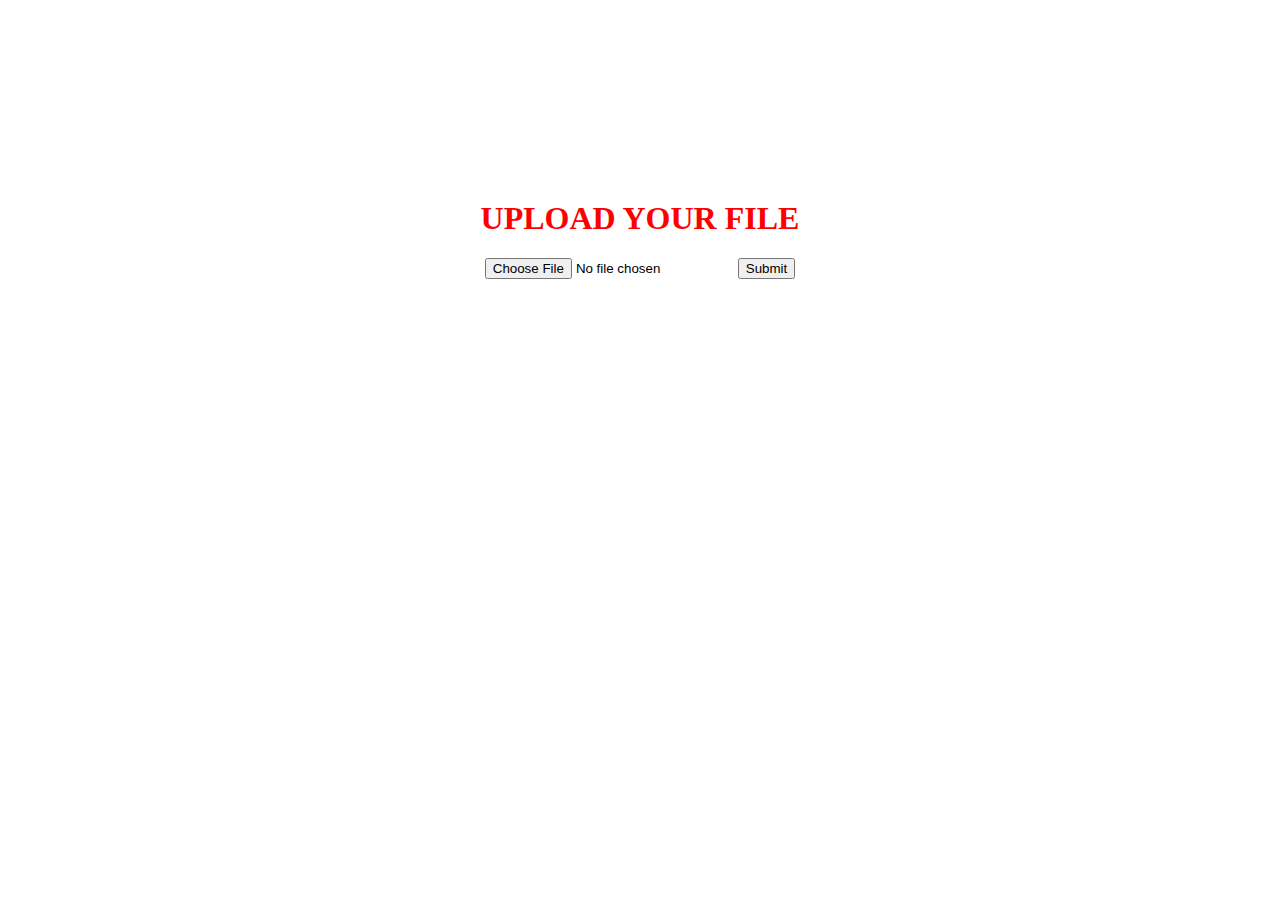
<file: Project1/templates/index.html>
<!DOCTYPE html>
<!--[if lt IE 7]>      <html class="no-js lt-ie9 lt-ie8 lt-ie7"> <![endif]-->
<!--[if IE 7]>         <html class="no-js lt-ie9 lt-ie8"> <![endif]-->
<!--[if IE 8]>         <html class="no-js lt-ie9"> <![endif]-->
<!--[if gt IE 8]>      <html class="no-js"> <!--<![endif]-->
<html>
  <head>
    <meta charset="utf-8">
    <meta http-equiv="X-UA-Compatible" content="IE=edge">
    <title></title>
    <meta name="description" content="">
    <meta name="viewport" content="width=device-width, initial-scale=1">
    <!-- <link rel="stylesheet" href="templates/style.css"> -->
  </head>
  <body>
    <div style="margin-top: 200px;">
      <h1 style="color:red; display: flex; justify-content: center;"> UPLOAD YOUR FILE </h1>
      <form style="color:rgb(10, 9, 9); display: flex; justify-content: center;" action="data" method="post">
          <input style="color: black;" type="file" name="csvfile" value="">
          <input style="color: black;" type="submit" name="" value="Submit">
        </form>
      </div>
    <script src="" async defer></script>
  </body>
</html>
</file>
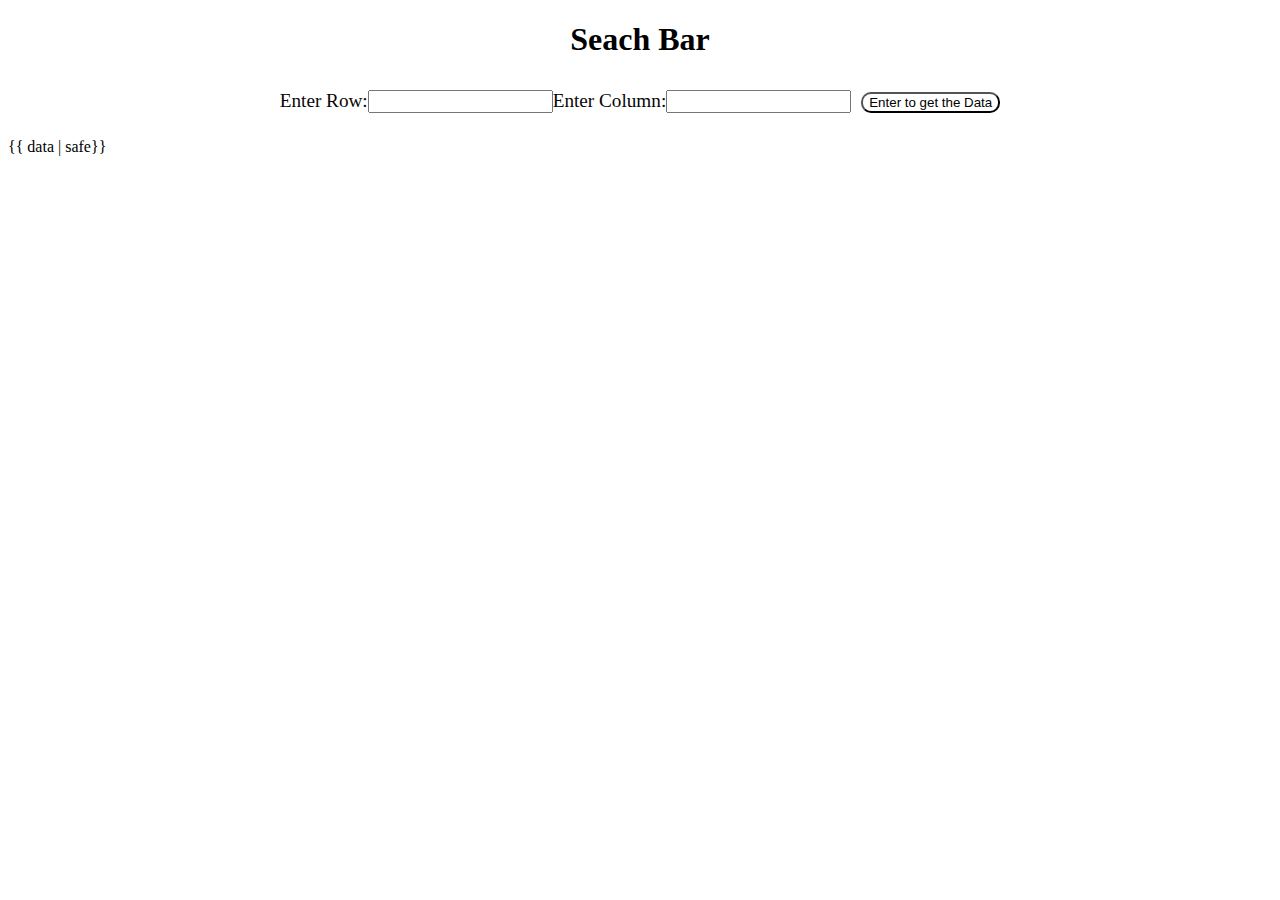
<file: Project1/templates/data.html>
<!DOCTYPE html>
<html lang="en">
<head>
    <meta charset="UTF-8">
    <meta http-equiv="X-UA-Compatible" content="IE=edge">
    <meta name="viewport" content="width=device-width, initial-scale=1.0">
    <title>Document</title>
</head>
<body>
    <h1 style="display:flex; justify-content:center"> Seach Bar </h1>
    <div style="color:rgb(9, 6, 6); font-size: larger; display: flex; border: 5px ; justify-content: center; padding:10px; margin-bottom: 15px;">
        
        <label for="">Enter Row:</label><input type="text" id="row"> 
        <label for="">Enter Column:</label><input type="text" id="col">

        <div><button style="margin-left: 10px; background-color: rgb(255, 255, 255); border-radius: 10px;" onclick="getInputValue()"> Enter to get the Data </button></div>
        </div>
        {{ data | safe}}
   <script>
    function getInputValue(){
            // Selecting the input element and get its value 
            var name = document.getElementById("name").value;
            var info = document.getElementById("info").value;

            const dict = {name, info}
            const s = JSON.stringify(dict)
            $.ajax({
            url:"/app.py",
            type:"POST",
            contentType: "application/json",
            data: JSON.stringify(s)});
        }

            
   </script>
</body>
</html>
</file>
